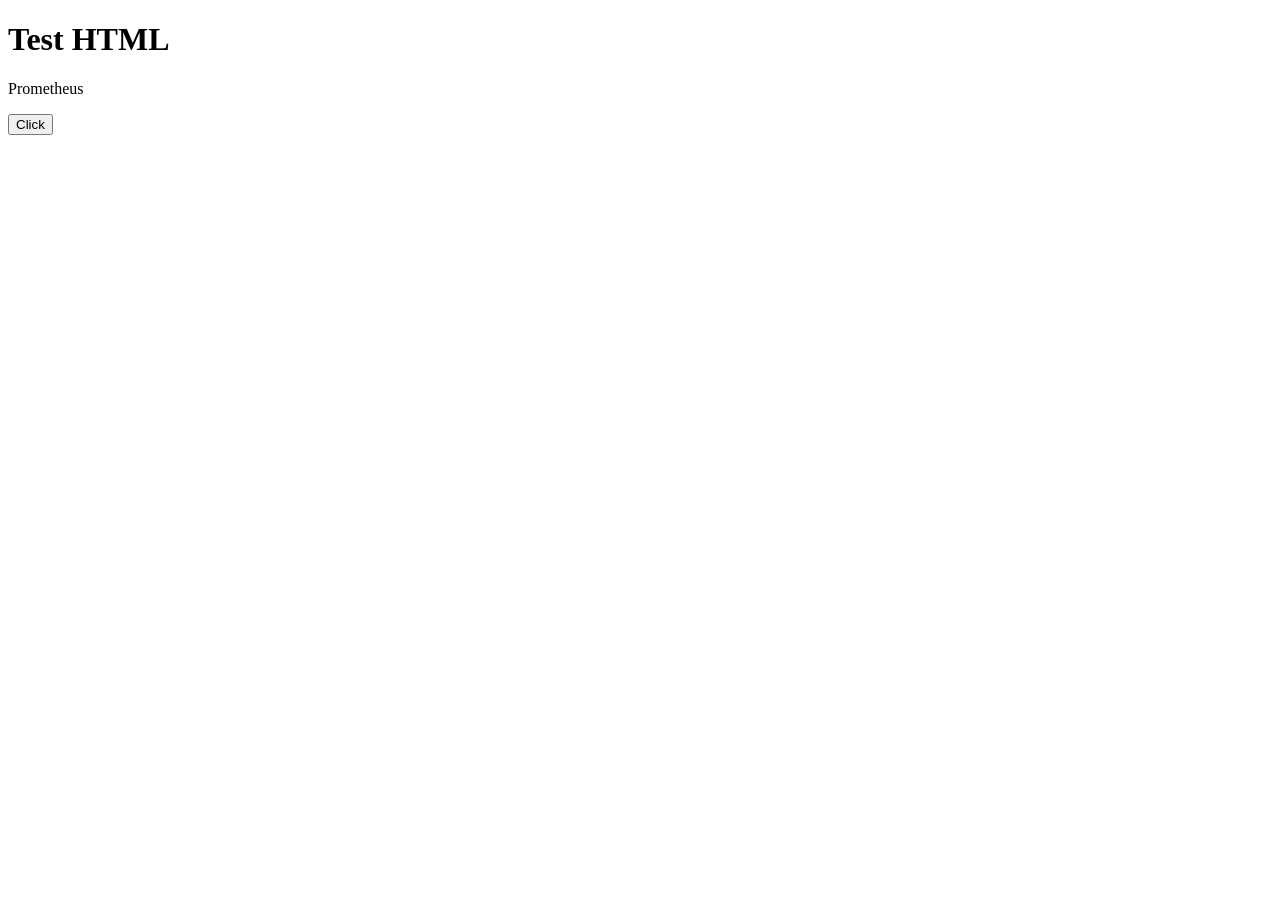
<file: js-python-sample/test.html>
<!DOCTYPE html>
<html>
	<head>
		<script src="http://code.jquery.com/jquery-2.1.4.min.js"></script>
		<script>
$(document).ready(function() {
	$("button").click(function() {
		$.get("http://cims.nyu.edu/drecco/games/f15Bullying/send2srv", function(data, status) {
			alert("Status: " + status);
			$(document.body).append(data);
		})
	})
})
		</script>
	</head>
	<body>
		<h1>Test HTML</h1>
		<p id="demo">Prometheus</p>
		<button type="button">Click</button>
	</body>
</html>
</file>
